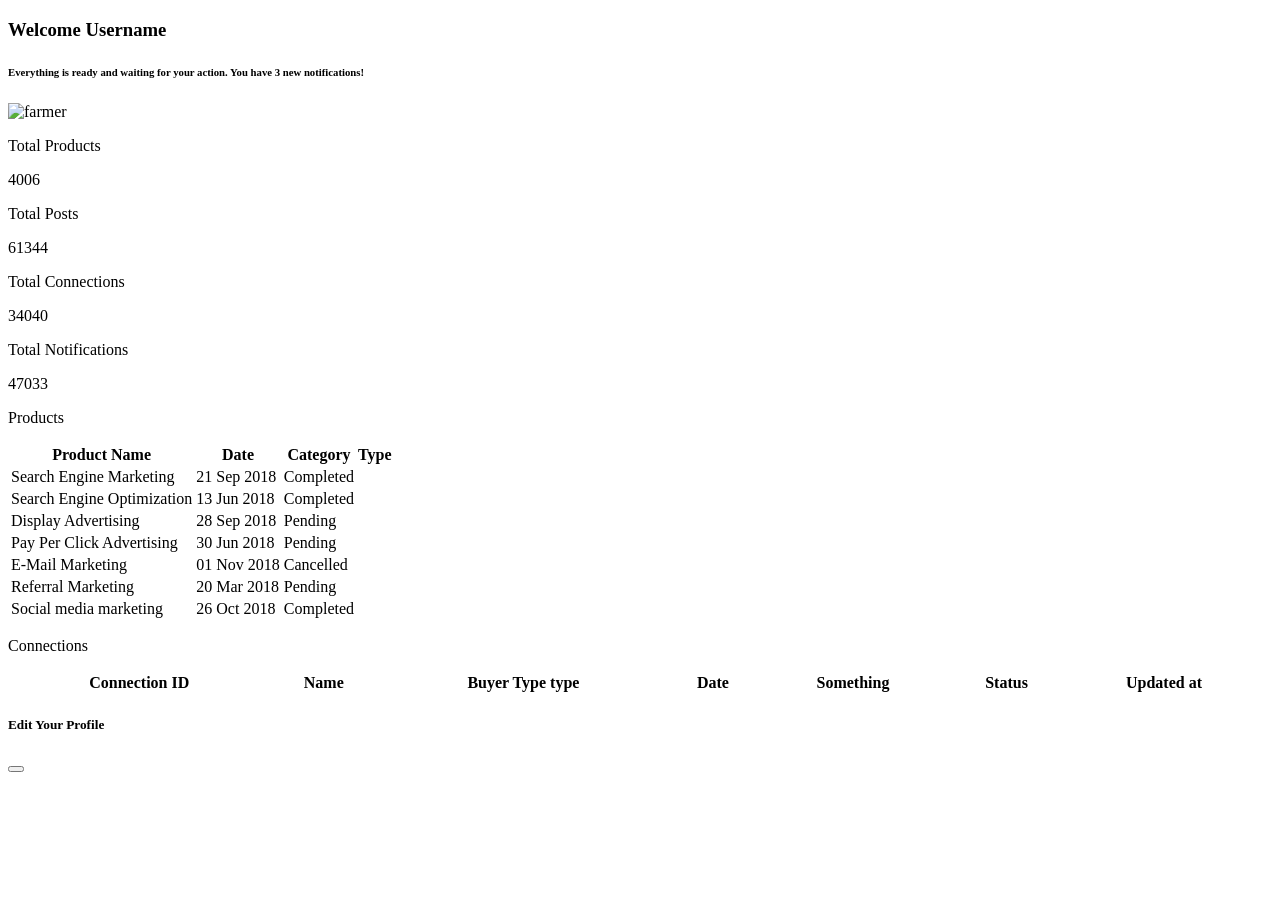
<file: src/main/resources/templates/index.html>
<!DOCTYPE html>
<html lang="en" xmlns:th="http://www.thymeleaf.org" xmlns:sec="https://www.thymeleaf.org/thymeleaf-extras-springsecurity5">

<head th:replace="fragments ::head_html"></head>

<body>
  <div class="container-scroller">

    <nav th:replace="fragments ::topNav"></nav>

    <div class="container-fluid page-body-wrapper">

      <div th:replace="fragments ::notificationsNav"></div>

      <nav th:replace="fragments ::leftNav"></nav>

      <div class="main-panel">

        <div class="content-wrapper">

          <div class="main-panel">

            <div class="content-wrapper">

                <div class="row">
                  <div class="col-md-12 grid-margin">
                    <div class="row">
                      <div class="col-12 col-xl-8 mb-4 mb-xl-0">
                        <h3 class="font-weight-bold">Welcome Username</span></h3>
                        <h6 class="font-weight-normal mb-0">Everything is ready and waiting for your action. You have <span class="text-primary">3 new notifications!</span></h6>
                      </div>
                    </div>
                  </div>
                </div>

                <div class="row">
                  <div class="col-md-6 grid-margin stretch-card">
                      <div class="card tale-bg">
                        <div class="card-people mt-auto">
                          <img th:src="@{/images/dashboard/people.svg}" alt="farmer">
                        </div>
                      </div>
                  </div>
                    <div class="col-md-6 grid-margin transparent">
                      <div class="row">
                        <div class="col-md-6 mb-4 stretch-card transparent">
                          <div class="card card-tale">
                            <div class="card-body">
                              <p class="mb-4">Total Products</p>
                              <p class="fs-30 mb-2">4006</p>
                            </div>
                          </div>
                        </div>
                        <div class="col-md-6 mb-4 stretch-card transparent">
                          <div class="card card-dark-blue">
                            <div class="card-body">
                              <p class="mb-4">Total Posts</p>
                              <p class="fs-30 mb-2">61344</p>
                            </div>
                          </div>
                        </div>
                      </div>
                      <div class="row">
                        <div class="col-md-6 mb-4 mb-lg-0 stretch-card transparent">
                          <div class="card card-light-blue">
                            <div class="card-body">
                              <p class="mb-4">Total Connections</p>
                              <p class="fs-30 mb-2">34040</p>
                            </div>
                          </div>
                        </div>
                        <div class="col-md-6 stretch-card transparent">
                          <div class="card card-light-danger">
                            <div class="card-body">
                              <p class="mb-4">Total Notifications</p>
                              <p class="fs-30 mb-2">47033</p>
                            </div>
                          </div>
                        </div>
                      </div>
                    </div>
                  </div>

                <div class="row">
            <div class="col-md-12 grid-margin stretch-card">
              <div class="card">
                <div class="card-body">
                  <p class="card-title mb-0">Products</p>
                  <div class="table-responsive">
                    <table class="table table-striped table-borderless">
                      <thead>
                        <tr>
                          <th>Product Name</th>
                          <th>Date</th>
                          <th>Category</th>
                          <th>Type</th>
                        </tr>
                      </thead>
                      <tbody>
                        <tr>
                          <td>Search Engine Marketing</td>
                          <td>21 Sep 2018</td>
                          <td class="font-weight-medium"><div class="badge badge-success">Completed</div></td>
                          <td></td>
                        </tr>
                        <tr>
                          <td>Search Engine Optimization</td>
                          <td>13 Jun 2018</td>
                          <td class="font-weight-medium"><div class="badge badge-success">Completed</div></td>
                          <td></td>
                        </tr>
                        <tr>
                          <td>Display Advertising</td>
                          <td>28 Sep 2018</td>
                          <td class="font-weight-medium"><div class="badge badge-warning">Pending</div></td>
                          <td></td>
                        </tr>
                        <tr>
                          <td>Pay Per Click Advertising</td>
                          <td>30 Jun 2018</td>
                          <td class="font-weight-medium"><div class="badge badge-warning">Pending</div></td>
                          <td></td>
                        </tr>
                        <tr>
                          <td>E-Mail Marketing</td>
                          <td>01 Nov 2018</td>
                          <td class="font-weight-medium"><div class="badge badge-danger">Cancelled</div></td>
                          <td></td>
                        </tr>
                        <tr>
                          <td>Referral Marketing</td>
                          <td>20 Mar 2018</td>
                          <td class="font-weight-medium"><div class="badge badge-warning">Pending</div></td>
                          <td></td>
                        </tr>
                        <tr>
                          <td>Social media marketing</td>
                          <td>26 Oct 2018</td>
                          <td class="font-weight-medium"><div class="badge badge-success">Completed</div></td>
                          <td></td>
                        </tr>
                      </tbody>
                    </table>
                  </div>
                </div>
              </div>
            </div>
          </div>

                <div class="row">
                  <div class="col-md-12 grid-margin stretch-card">
                    <div class="card">
                      <div class="card-body">
                        <p class="card-title">Connections</p>
                        <div class="row">
                          <div class="col-12">
                            <div class="table-responsive">
                              <table id="example" class="display expandable-table" style="width:100%">
                                <thead>
                                  <tr>
                                    <th>Connection ID</th>
                                    <th>Name</th>
                                    <th>Buyer Type type</th>
                                    <th>Date</th>
                                    <th>Something</th>
                                    <th>Status</th>
                                    <th>Updated at</th>
                                    <th></th>
                                  </tr>
                                </thead>
                            </table>
                            </div>
                          </div>
                        </div>
                      </div>
                    </div>
                  </div>
                </div>

              </div>

          </div>

        </div>

      </div>

    </div>

  </div>

  <!-- Edit Modal -->
  <div class="modal fade" id="editModal" tabindex="-1">
    <div class="modal-dialog">
      <div class="modal-content">
        <div class="modal-header">
          <h5 class="modal-title">Edit Your Profile</h5>
          <button type="button" class="btn-close" data-bs-dismiss="modal" aria-label="Close"></button>
        </div>
        <div class="modal-body">
<!--          &lt;!&ndash; Floating Labels Form &ndash;&gt;-->
<!--          <form th:action="@{/user/info/(id=${user.id})}" th:object="${user}" method="put" class="row g-3">-->
<!--            <div class="col-md-12">-->
<!--              <div class="form">-->
<!--                <label for="usernameEdit">Username</label>-->
<!--                <input type="text" th:href="*{username}" class="form-control" id="usernameEdit" name="title" required>-->
<!--              </div>-->
<!--            </div>-->
<!--            <div class="col-md-6">-->
<!--              <div class="form">-->
<!--                <label for="phoneEdit">Phone</label>-->
<!--                <input type="text" th:href="*{phone}" class="form-control" id="phoneEdit" name="author" required>-->
<!--              </div>-->
<!--            </div>-->
<!--            <div class="col-md-6">-->
<!--              <div class="form">-->
<!--                <label for="locationEdit">Location</label>-->
<!--                <input type="text" th:href="*{location}" class="form-control" id="locationEdit" name="category" required>-->
<!--              </div>-->
<!--            </div>-->
<!--            <div class="col-md-6">-->
<!--              <div class="form">-->
<!--                <label for="emailEdit">Email</label>-->
<!--                <input type="text" th:href="*{email}" class="form-control" id="emailEdit" name="category" required>-->
<!--              </div>-->
<!--            </div>-->
<!--            <div class="col-md-6">-->
<!--              <div class="form">-->
<!--                <label for="passwordEdit">Password</label>-->
<!--                <input type="text" th:href="*{password}" class="form-control" id="passwordEdit" name="category" required>-->
<!--              </div>-->
<!--            </div>-->
<!--            <div class="modal-footer">-->
<!--              <button type="submit" class="btn btn-success">Update</button>-->
<!--              <button type="button" class="btn btn-secondary" data-bs-dismiss="modal">Cancel</button>-->
<!--            </div>-->
<!--          </form>-->
<!--          &lt;!&ndash; End floating Labels Form &ndash;&gt;-->
        </div>
      </div>
    </div>
  </div>
  <!-- End Edit Modal-->

<footer th:replace="fragments ::footer"></footer>
</body>

</html>
</file>
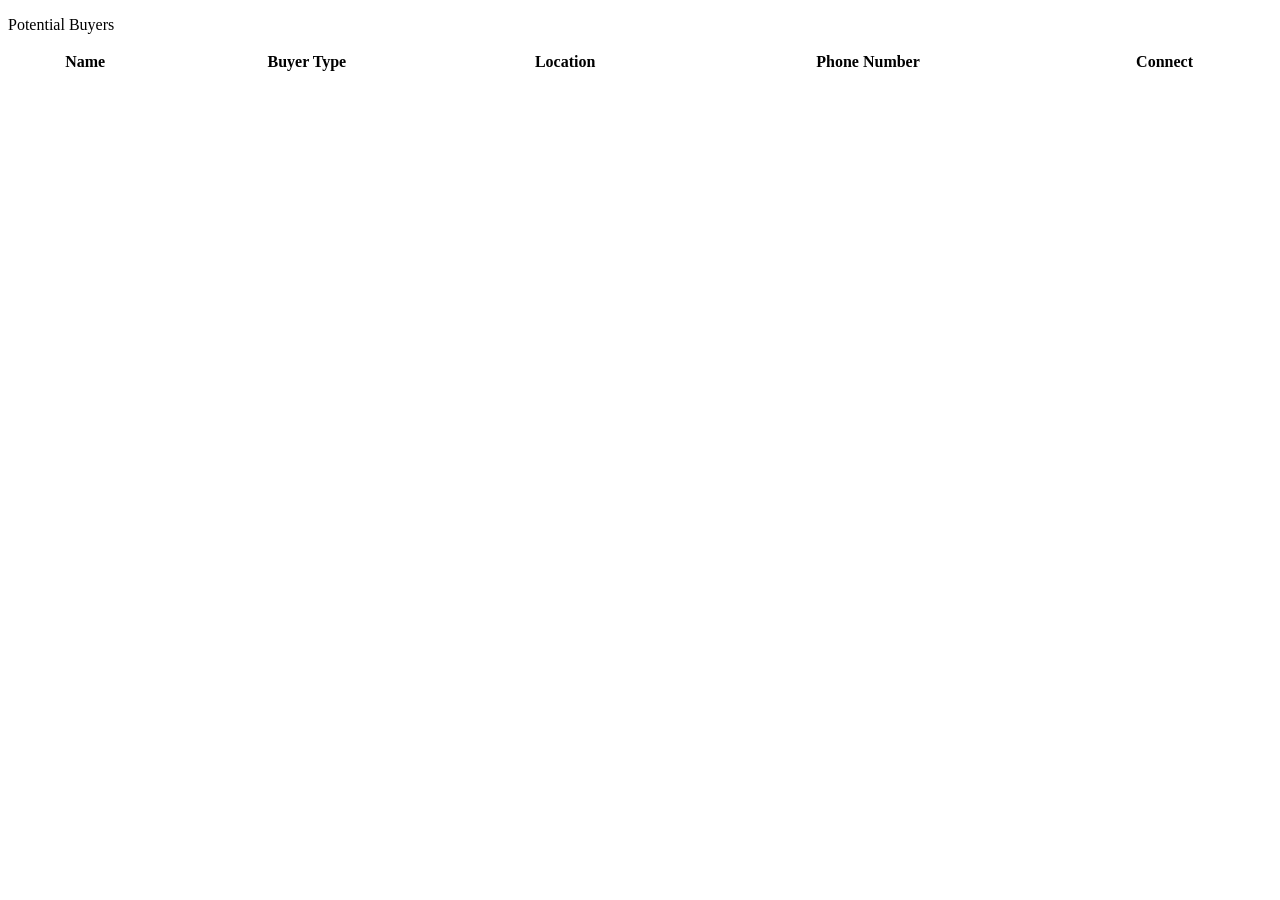
<file: src/main/resources/templates/buyers.html>
<!DOCTYPE html>
<html lang="en" xmlns:th="http://www.thymeleaf.org" xmlns:sec="https://www.thymeleaf.org/thymeleaf-extras-springsecurity5">

<head th:replace="fragments :: head_html"></head>

<body>

    <div class="container-scroller">

        <nav th:replace="topNav"></nav>

        <div class="container-fluid page-body-wrapper">

            <div th:replace="notificationsNav"></div>

            <nav th:replace="fragments :: leftNav"></nav>

            <div class="main-panel">

                <div class="content-wrapper">
                    <div class="row">
                        <div class="col-md-12 grid-margin stretch-card">
                            <div class="card">
                                <div class="card-body">
                                    <p class="card-title">Potential Buyers</p>
                                    <div class="row">
                                        <div class="col-12">
                                            <div class="table-responsive">
                                                <table id="example" class="display expandable-table" style="width:100%">
                                                    <thead>
                                                    <tr>
                                                        <th>Name</th>
                                                        <th>Buyer Type</th>
                                                        <th>Location</th>
                                                        <th>Phone Number</th>
                                                        <th>Connect</th>
                                                    </tr>
                                                    </thead>
                                                </table>
                                            </div>
                                        </div>
                                    </div>
                                </div>
                            </div>
                        </div>
                    </div>
                </div>

            </div>
        </div>
    </div>

<footer th:replace="fragments :: footer"></footer>
</body>
</html>
</file>
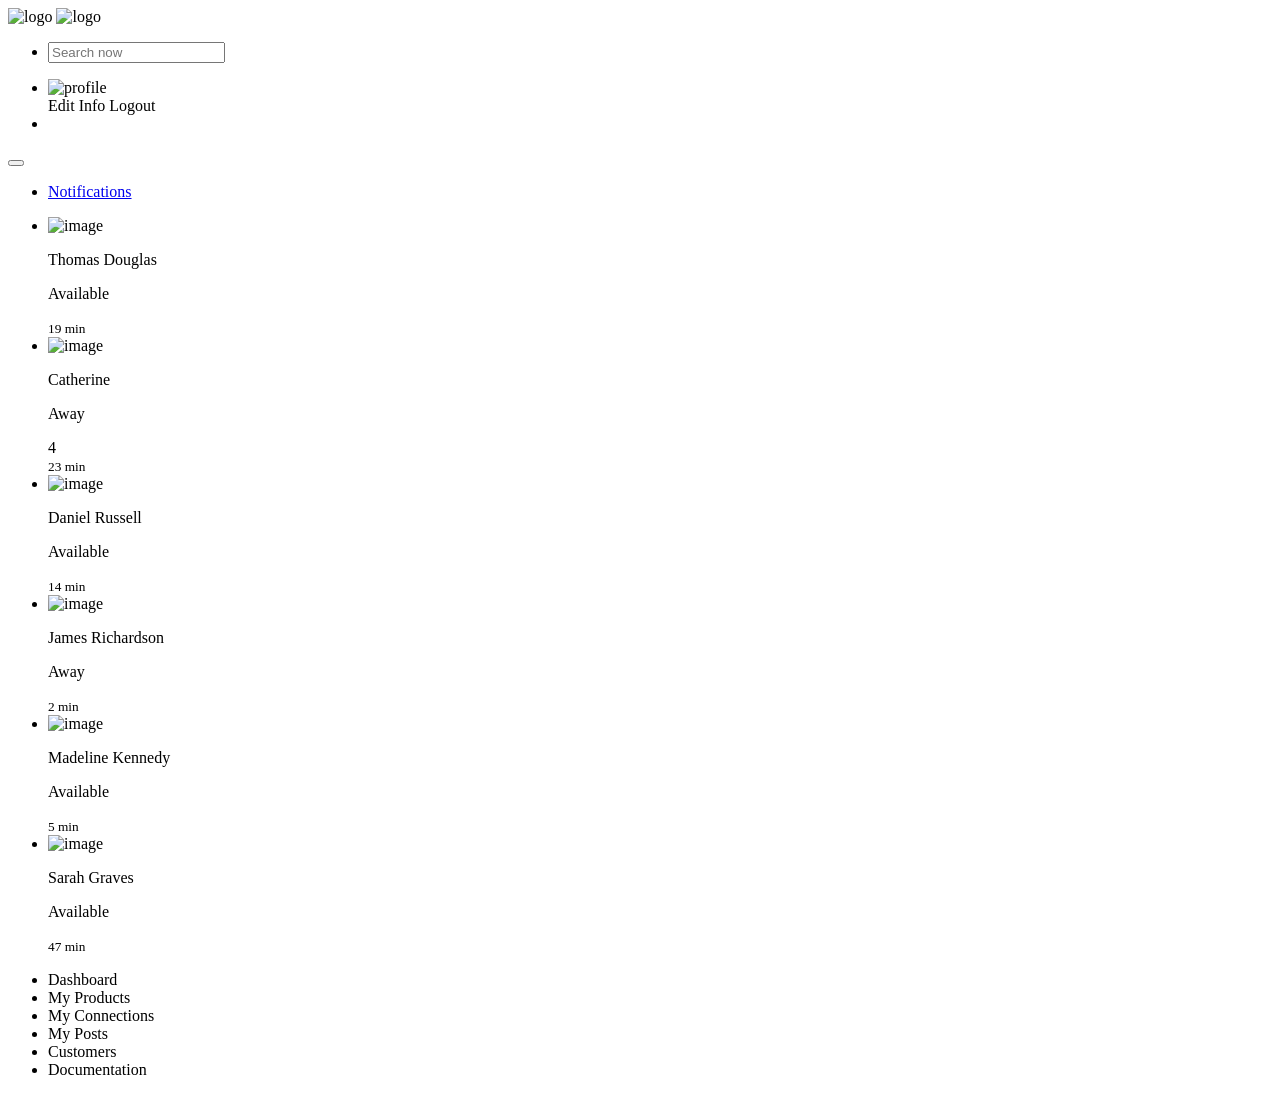
<file: src/main/resources/templates/fragments.html>
<!DOCTYPE html>
<html lang="en" xmlns:th="http://www.thymeleaf.org">
<head th:fragment="head_html">
  <!-- Required meta tags -->
  <meta charset="utf-8">
  <meta name="viewport" content="width=device-width, initial-scale=1, shrink-to-fit=no">
  <title>Farm Smart</title>
  <!-- plugins:css -->
  <link rel="stylesheet" th:href="@{/css/feather.css}">
  <link rel="stylesheet" th:href="@{/css/themify-icons.css}">
  <link rel="stylesheet" th:href="@{/css/vendor.bundle.base.css}">
  <!-- endinject -->
  <!-- Plugin css for this page -->
  <link rel="stylesheet" th:href="@{/css/dataTables.bootstrap4.css}">
  <link rel="stylesheet" th:href="@{/css/themify-icons.css}">
  <link rel="stylesheet" type="text/css" th:href="@{/js/select.dataTables.min.css}">
  <!-- End plugin css for this page -->
  <!-- inject:css -->
  <link rel="stylesheet" th:href="@{/css/vertical-layout-light/style.css}">
  <!-- endinject -->
  <link rel="shortcut icon" th:href="@{/images/favicon2.png}" />
</head>
<body>

<!-- Top Nav -->
  <nav class="navbar col-lg-12 col-12 p-0 fixed-top d-flex flex-row" th:fragment="topNav">
  <div class="text-center navbar-brand-wrapper d-flex align-items-center justify-content-center">
    <a class="navbar-brand brand-logo mr-5" th:href="@{/index.html}"><img th:src="@{/images/logo.png}" class="mr-2" alt="logo"/></a>
    <a class="navbar-brand brand-logo-mini" th:href="@{/index.html}"><img th:src="@{/images/favicon2.png}" alt="logo"/></a>
  </div>
  <div class="navbar-menu-wrapper d-flex align-items-center justify-content-end">
    <!-- <button class="navbar-toggler navbar-toggler align-self-center" type="button" data-toggle="minimize">
      <span class="icon-menu"></span>
    </button> -->
    <ul class="navbar-nav mr-lg-2">
      <li class="nav-item nav-search d-none d-lg-block">
        <div class="input-group">
          <div class="input-group-prepend hover-cursor" id="navbar-search-icon">
                <span class="input-group-text" id="search">
                  <i class="icon-search"></i>
                </span>
          </div>
          <input type="text" class="form-control" id="navbar-search-input" placeholder="Search now" aria-label="search" aria-describedby="search">
        </div>
      </li>
    </ul>
    <ul class="navbar-nav navbar-nav-right">
      <li class="nav-item nav-profile dropdown">
        <a class="nav-link dropdown-toggle" th:href="@{/#}" data-toggle="dropdown" id="profileDropdown">
          <img th:src="@{/images/faces/face28.jpg}" alt="profile"/>
        </a>
        <div class="dropdown-menu dropdown-menu-right navbar-dropdown" aria-labelledby="profileDropdown">
          <a class="dropdown-item" th:href="@{/user/info/edit/{id} (id=${user.id})}" id="editButton">
            Edit Info
          </a>
          <a class="dropdown-item">
            <i class="ti-power-off text-primary"></i>
            Logout
          </a>
        </div>
      </li>
      <li class="nav-item nav-settings d-none d-lg-flex">
        <a class="nav-link" href="#">
          <i class="icon-ellipsis"></i>
        </a>
      </li>
    </ul>
    <button class="navbar-toggler navbar-toggler-right d-lg-none align-self-center" type="button" data-toggle="offcanvas">
      <span class="icon-menu"></span>
    </button>
  </div>
</nav>

<!-- Notifications Nav -->
  <div id="right-sidebar" class="settings-panel" th:fragment="notificationNav">
  <ul class="nav nav-tabs border-top" id="setting-panel" role="tablist">
    <li class="nav-item">
      <a class="nav-link" id="chats-tab" data-toggle="tab" href="#" role="tab" aria-controls="chats-section">Notifications</a>
    </li>
  </ul>
  <div class="tab-content" id="setting-content">
    <div class="tab-pane fade show active scroll-wrapper" id="todo-section" role="tabpanel" aria-labelledby="todo-section">
      <ul class="chat-list">
        <li class="list active">
          <div class="profile"><img th:src="@{/images/faces/face1.jpg}" alt="image"><span class="online"></span></div>
          <div class="info">
            <p>Thomas Douglas</p>
            <p>Available</p>
          </div>
          <small class="text-muted my-auto">19 min</small>
        </li>
        <li class="list">
          <div class="profile"><img th:src="@{/images/faces/face2.jpg}" alt="image"><span class="offline"></span></div>
          <div class="info">
            <div class="wrapper d-flex">
              <p>Catherine</p>
            </div>
            <p>Away</p>
          </div>
          <div class="badge badge-success badge-pill my-auto mx-2">4</div>
          <small class="text-muted my-auto">23 min</small>
        </li>
        <li class="list">
          <div class="profile"><img th:src="@{/images/faces/face3.jpg}" alt="image"><span class="online"></span></div>
          <div class="info">
            <p>Daniel Russell</p>
            <p>Available</p>
          </div>
          <small class="text-muted my-auto">14 min</small>
        </li>
        <li class="list">
          <div class="profile"><img th:src="@{/images/faces/face4.jpg}" alt="image"><span class="offline"></span></div>
          <div class="info">
            <p>James Richardson</p>
            <p>Away</p>
          </div>
          <small class="text-muted my-auto">2 min</small>
        </li>
        <li class="list">
          <div class="profile"><img th:src="@{/images/faces/face5.jpg}" alt="image"><span class="online"></span></div>
          <div class="info">
            <p>Madeline Kennedy</p>
            <p>Available</p>
          </div>
          <small class="text-muted my-auto">5 min</small>
        </li>
        <li class="list">
          <div class="profile"><img th:src="@{/images/faces/face6.jpg}" alt="image"><span class="online"></span></div>
          <div class="info">
            <p>Sarah Graves</p>
            <p>Available</p>
          </div>
          <small class="text-muted my-auto">47 min</small>
        </li>
      </ul>
    </div>

    <!-- chat tab ends -->
  </div>
</div>

<!-- Left Nav -->
  <nav class="sidebar sidebar-offcanvas" id="sidebar" th:fragment="leftNav">
  <ul class="nav">
    <li class="nav-item">
      <a class="nav-link" th:href="@{/index.html}">
        <span class="menu-title">Dashboard</span>
      </a>
    </li>
    <li class="nav-item">
      <a class="nav-link" th:href="@{/#}">
        <span class="menu-title">My Products</span>
      </a>
    </li>
    <li class="nav-item">
      <a class="nav-link" th:href="@{/#}">
        <span class="menu-title">My Connections</span>
      </a>
    </li>
    <li class="nav-item">
      <a class="nav-link" th:href="@{/#}">
        <span class="menu-title">My Posts</span>
      </a>
    </li>
    <li class="nav-item">
      <a class="nav-link" th:href="@{/#}">
        <span class="menu-title">Customers</span>
      </a>
    </li>
    <li class="nav-item">
      <a class="nav-link" th:href="@{/#}">
        <span class="menu-title">Documentation</span>
      </a>
    </li>
    <!-- <li class="nav-item">
      <a class="nav-link" data-toggle="collapse" href="#ui-basic" aria-expanded="false" aria-controls="ui-basic">
        <i class="icon-layout menu-icon"></i>
        <span class="menu-title">UI Elements</span>
        <i class="menu-arrow"></i>
      </a>
      <div class="collapse" id="ui-basic">
        <ul class="nav flex-column sub-menu">
          <li class="nav-item"> <a class="nav-link" href="pages/ui-features/buttons.html">Buttons</a></li>
          <li class="nav-item"> <a class="nav-link" href="pages/ui-features/dropdowns.html">Dropdowns</a></li>
          <li class="nav-item"> <a class="nav-link" href="pages/ui-features/typography.html">Typography</a></li>
        </ul>
      </div>
    </li>
    <li class="nav-item">
      <a class="nav-link" data-toggle="collapse" href="#form-elements" aria-expanded="false" aria-controls="form-elements">
        <i class="icon-columns menu-icon"></i>
        <span class="menu-title">Form elements</span>
        <i class="menu-arrow"></i>
      </a>
      <div class="collapse" id="form-elements">
        <ul class="nav flex-column sub-menu">
          <li class="nav-item"><a class="nav-link" href="pages/forms/basic_elements.html">Basic Elements</a></li>
        </ul>
      </div>
    </li>
    <li class="nav-item">
      <a class="nav-link" data-toggle="collapse" href="#charts" aria-expanded="false" aria-controls="charts">
        <i class="icon-bar-graph menu-icon"></i>
        <span class="menu-title">Charts</span>
        <i class="menu-arrow"></i>
      </a>
      <div class="collapse" id="charts">
        <ul class="nav flex-column sub-menu">
          <li class="nav-item"> <a class="nav-link" href="pages/charts/chartjs.html">ChartJs</a></li>
        </ul>
      </div>
    </li>
    <li class="nav-item">
      <a class="nav-link" data-toggle="collapse" href="#tables" aria-expanded="false" aria-controls="tables">
        <i class="icon-grid-2 menu-icon"></i>
        <span class="menu-title">Tables</span>
        <i class="menu-arrow"></i>
      </a>
      <div class="collapse" id="tables">
        <ul class="nav flex-column sub-menu">
          <li class="nav-item"> <a class="nav-link" href="pages/tables/basic-table.html">Basic table</a></li>
        </ul>
      </div>
    </li>
    <li class="nav-item">
      <a class="nav-link" data-toggle="collapse" href="#icons" aria-expanded="false" aria-controls="icons">
        <i class="icon-contract menu-icon"></i>
        <span class="menu-title">Icons</span>
        <i class="menu-arrow"></i>
      </a>
      <div class="collapse" id="icons">
        <ul class="nav flex-column sub-menu">
          <li class="nav-item"> <a class="nav-link" href="pages/icons/mdi.html">Mdi icons</a></li>
        </ul>
      </div>
    </li>
    <li class="nav-item">
      <a class="nav-link" data-toggle="collapse" href="#auth" aria-expanded="false" aria-controls="auth">
        <i class="icon-head menu-icon"></i>
        <span class="menu-title">User Pages</span>
        <i class="menu-arrow"></i>
      </a>
      <div class="collapse" id="auth">
        <ul class="nav flex-column sub-menu">
          <li class="nav-item"> <a class="nav-link" href="pages/samples/sign_in.html"> Login </a></li>
          <li class="nav-item"> <a class="nav-link" href="pages/samples/register.html"> Register </a></li>
        </ul>
      </div>
    </li>
    <li class="nav-item">
      <a class="nav-link" data-toggle="collapse" href="#error" aria-expanded="false" aria-controls="error">
        <i class="icon-ban menu-icon"></i>
        <span class="menu-title">Error pages</span>
        <i class="menu-arrow"></i>
      </a>
      <div class="collapse" id="error">
        <ul class="nav flex-column sub-menu">
          <li class="nav-item"> <a class="nav-link" href="pages/samples/error-404.html"> 404 </a></li>
          <li class="nav-item"> <a class="nav-link" href="pages/samples/error-500.html"> 500 </a></li>
        </ul>
      </div>
    </li>
    <li class="nav-item">
      <a class="nav-link" href="pages/documentation/documentation.html">
        <i class="icon-paper menu-icon"></i>
        <span class="menu-title">Documentation</span>
      </a>
    </li> -->
  </ul>
</nav>

  <div th:fragment="footer">
  <!-- plugins:js -->
  <script th:src="@{/js/vendor.bundle.base.js}"></script>
  <!-- endinject -->
  <!-- Plugin js for this page -->
  <script th:src="@{/js/Chart.min.js}"></script>
  <script th:src="@{/js/jquery.dataTables.js}"></script>
  <script th:src="@{/js/dataTables.bootstrap4.js}"></script>
  <script th:src="@{/js/dataTables.select.min.js}"></script>

  <!-- End plugin js for this page -->
  <!-- inject:js -->
  <script th:src="@{/js/off-canvas.js}"></script>
  <script th:src="@{/js/hoverable-collapse.js}"></script>
  <script th:src="@{/js/template.js}"></script>
  <script th:src="@{/js/settings.js}"></script>
  <script th:src="@{/js/todolist.js}"></script>
  <!-- endinject -->
  <!-- Custom js for this page-->
  <script th:src="@{/js/dashboard.js}"></script>
  <script th:src="@{/js/Chart.roundedBarCharts.js}"></script>
  <!-- End custom js for this page-->
</div>
</body>
</html>
</file>
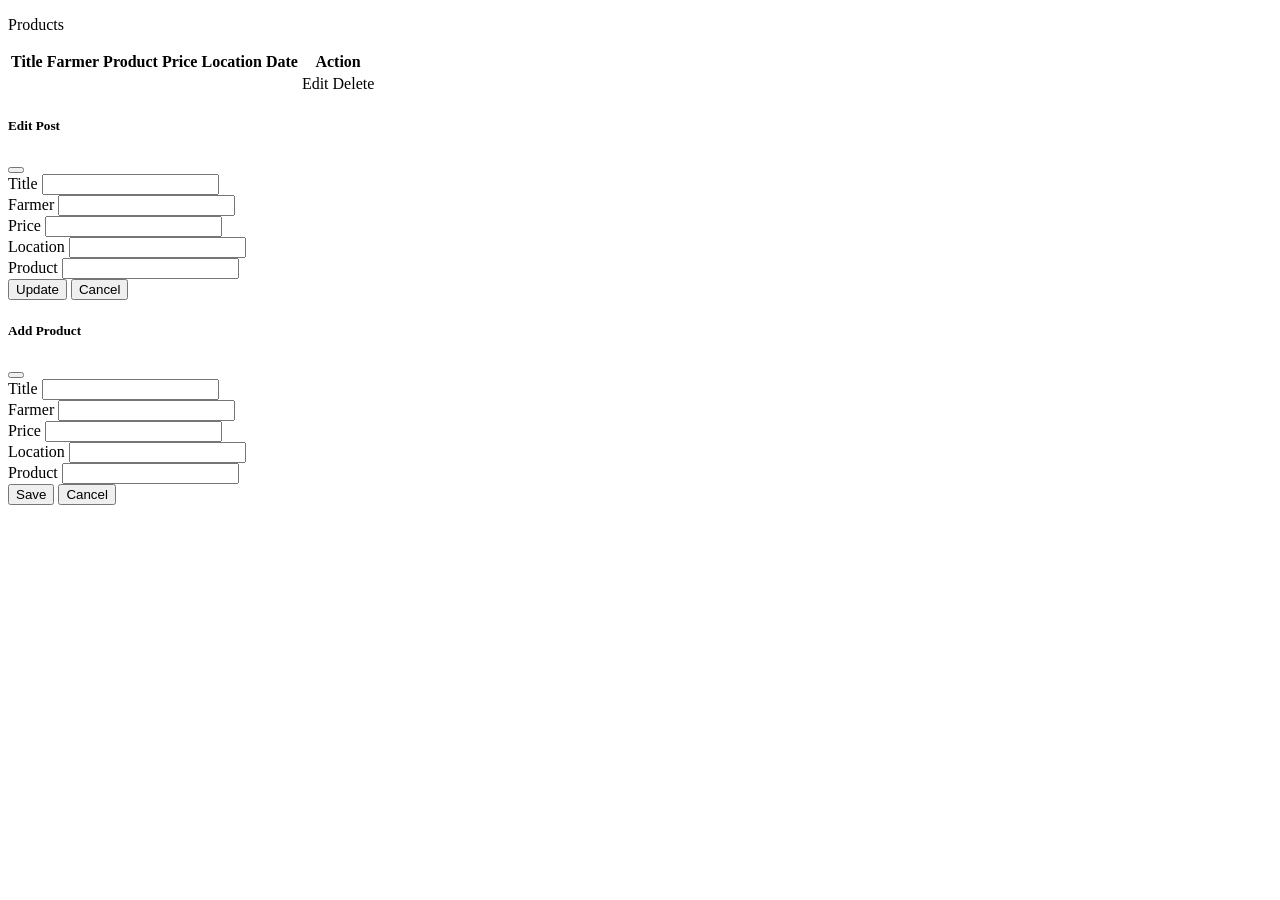
<file: src/main/resources/templates/my_posts.html>
<!DOCTYPE html>
<html lang="en" xmlns:th="http://www.thymeleaf.org" xmlns:sec="https://www.thymeleaf.org/thymeleaf-extras-springsecurity5">

<head th:replace="fragments :: head_html"></head>

<body>
    <div class="container-scroller">

      <nav th:replace="topNav"></nav>

        <div class="container-fluid page-body-wrapper">

            <div th:replace="notificationsNav"></div>

            <nav th:replace="fragments :: leftNav"></nav>

            <div class="main-panel">

                <div class="content-wrapper">

                    <div class="row">
                        <div class="col-md-12 grid-margin stretch-card">
                            <div class="card">
                                <div class="card-body">
                                    <p class="card-title mb-0">Products</p>
                                    <div class="table-responsive">
                                        <table class="table table-striped table-borderless">
                                            <thead>
                                            <tr>
                                                <th>Title</th>
                                                <th>Farmer</th>
                                                <th>Product</th>
                                                <th>Price</th>
                                                <th>Location</th>
                                                <th>Date</th>
                                                <th>Action</th>
                                            </tr>
                                            </thead>
                                            <tbody>
                                            <tr th:each="post: ${post}">
                                                <td th:text="${post.title}"></td>
                                                <td th:text="${post.farmer}"></td>
                                                <td th:text="${post.product}"></td>
                                                <td th:text="${post.price}"></td>
                                                <td th:text="${post.location}"></td>
                                                <td th:text="${post.createdAt}"></td>
                                                <td>
                                                    <div class="btn-group" role="group" aria-label="Basic mixed styles example">
                                                        <a th:href="@{/my_posts/edit/{id} (id=${post.id})}" class="btn btn-warning" id="edit">Edit</a>
                                                        <a th:href="@{/my_posts/{id} (id=${post.id})}" class="btn btn-danger" id="delete">Delete</a>
                                                    </div>
                                                </td>
                                            </tr>
                                            </tbody>
                                        </table>
                                    </div>
                                </div>
                            </div>
                        </div>
                    </div>

                </div>

            </div>

        </div>

    </div>
    <!-- Edit Modal -->
    <div class="modal fade" id="editModal" tabindex="-1">
        <div class="modal-dialog">
            <div class="modal-content">
                <div class="modal-header">
                    <h5 class="modal-title">Edit Post</h5>
                    <button type="button" class="btn-close" data-bs-dismiss="modal" aria-label="Close"></button>
                </div>
                <div class="modal-body">
                    <!-- Floating Labels Form -->
                    <form th:action="@{/my_posts/{id} (id=${post.id})}" th:object="${post}" method="post" class="row g-3">
                        <div class="col-md-12">
                            <div class="form">
                                <label for="titleEdit">Title</label>
                                <input type="text" th:href="*{title}" class="form-control" id="titleEdit" name="title" required>
                            </div>
                        </div>
                        <div class="col-md-6">
                            <div class="form">
                                <label for="farmerEdit">Farmer</label>
                                <input type="text" th:href="*{farmer}" class="form-control" id="farmerEdit" name="author" required>
                            </div>
                        </div>
                        <div class="col-md-6">
                            <div class="form">
                                <label for="priceEdit">Price</label>
                                <input type="text" th:href="*{price}" class="form-control" id="priceEdit" name="category" required>
                            </div>
                        </div>
                        <div class="col-md-6">
                            <div class="form">
                                <label for="locationEdit">Location</label>
                                <input type="text" th:href="*location}" class="form-control" id="locationEdit" name="category" required>
                            </div>
                        </div>
                        <div class="col-md-6">
                            <div class="form">
                                <label for="productEdit">Product</label>
                                <input type="text" th:href="*{product}" class="form-control" id="productEdit" name="category" required>
                            </div>
                        </div>
                        <div class="modal-footer">
                            <button type="submit" class="btn btn-success">Update</button>
                            <button type="button" class="btn btn-secondary" data-bs-dismiss="modal">Cancel</button>
                        </div>
                    </form>
                    <!-- End floating Labels Form -->
                </div>
            </div>
        </div>
    </div>
    <!-- End Edit Modal-->

    <!-- Add Modal -->
    <div class="modal fade" id="addModal" tabindex="-1">
        <div class="modal-dialog">
            <div class="modal-content">
                <div class="modal-header">
                    <h5 class="modal-title">Add Product</h5>
                    <button type="button" class="btn-close" data-bs-dismiss="modal" aria-label="Close"></button>
                </div>
                <div class="modal-body">
                    <!-- Floating Labels Form -->
                    <form th:action="@{/my_posts}" th:object="${post}" method="post" class="row g-3">
                        <div class="col-md-12">
                            <div class="col-md-12">
                                <div class="form">
                                    <label for="title">Title</label>
                                    <input type="text" th:href="*{title}" class="form-control" id="title" name="title" required>
                                </div>
                            </div>
                            <div class="col-md-6">
                                <div class="form">
                                    <label for="farmer">Farmer</label>
                                    <input type="text" th:href="*{farmer}" class="form-control" id="farmer" name="author" required>
                                </div>
                            </div>
                            <div class="col-md-6">
                                <div class="form">
                                    <label for="price">Price</label>
                                    <input type="text" th:href="*{price}" class="form-control" id="price" name="category" required>
                                </div>
                            </div>
                            <div class="col-md-6">
                                <div class="form">
                                    <label for="location">Location</label>
                                    <input type="text" th:href="*location}" class="form-control" id="location" name="category" required>
                                </div>
                            </div>
                            <div class="col-md-6">
                                <div class="form">
                                    <label for="product">Product</label>
                                    <input type="text" th:href="*{product}" class="form-control" id="product" name="category" required>
                                </div>
                            </div>
                            <div class="modal-footer">
                                <button type="submit" class="btn btn-success">Save</button>
                                <button type="button" class="btn btn-secondary" data-bs-dismiss="modal">Cancel</button>
                            </div>
                        </div>
                    </form>
                    <!-- End floating Labels Form -->
                </div>
            </div>
        </div>
    </div>
<!-- End Add Modal-->

<footer th:replace="fragments :: footer"></footer>
</body>
</html>
</file>
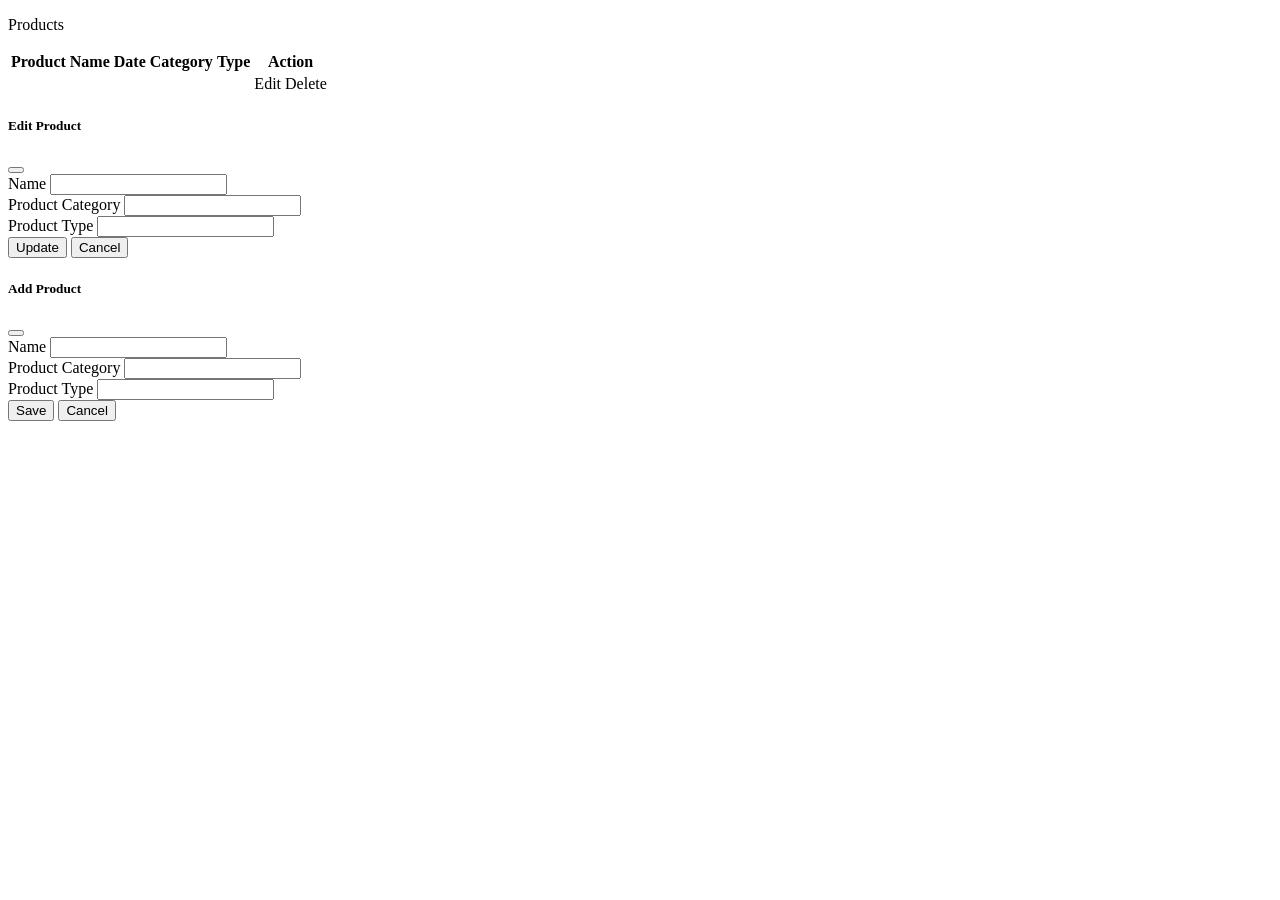
<file: src/main/resources/templates/my_products.html>
<!DOCTYPE html>
<html lang="en" xmlns:th="http://www.thymeleaf.org" xmlns:sec="https://www.thymeleaf.org/thymeleaf-extras-springsecurity5">

<head th:replace="fragments :: head_html"></head>

<body>

    <div class="container-scroller">

        <nav th:replace="topNav"></nav>

        <div class="container-fluid page-body-wrapper">

            <div th:replace="notificationsNav"></div>

            <nav th:replace="fragments :: leftNav"></nav>

            <div class="main-panel">

                <div class="content-wrapper">

                    <div class="row">
                        <div class="col-md-12 grid-margin stretch-card">
                            <div class="card">
                                <div class="card-body">
                                    <p class="card-title mb-0">Products</p>
                                    <div class="table-responsive">
                                        <table class="table table-striped table-borderless">
                                            <thead>
                                            <tr>
                                                <th>Product Name</th>
                                                <th>Date</th>
                                                <th>Category</th>
                                                <th>Type</th>
                                                <th>Action</th>
                                            </tr>
                                            </thead>
                                            <tbody>
                                            <tr th:each="product: ${product}">
                                                <td th:text="${product.name}"></td>
                                                <td th:text="${product.farmerID}"></td>
                                                <td th:text="${product.productCategory}"></td>
                                                <td th:text="${product.productType}"></td>
                                                <td>
                                                    <div class="btn-group" role="group" aria-label="Basic mixed styles example">
                                                        <a th:href="@{/my_products/edit/{id} (id=${product.id})}" class="btn btn-warning" id="edit">Edit</a>
                                                        <a th:href="@{/my_products/{id} (id=${product.id})}" class="btn btn-danger" id="delete">Delete</a>
                                                    </div>
                                                </td>
                                            </tr>
                                            </tbody>
                                        </table>
                                    </div>
                                </div>
                            </div>
                        </div>
                    </div>

                </div>

            </div>

        </div>

    </div>

<!-- Edit Modal -->
    <div class="modal fade" id="editModal" tabindex="-1">
    <div class="modal-dialog">
        <div class="modal-content">
            <div class="modal-header">
                <h5 class="modal-title">Edit Product</h5>
                <button type="button" class="btn-close" data-bs-dismiss="modal" aria-label="Close"></button>
            </div>
            <div class="modal-body">
                <!-- Floating Labels Form -->
                <form th:action="@{/my_products/{id} (id=${product.id})}" th:object="${product}" method="post" class="row g-3">
                    <div class="col-md-12">
                        <div class="form">
                            <label for="titleEdit">Name</label>
                            <input type="text" th:href="*{name}" class="form-control" id="titleEdit" name="title" required>
                        </div>
                    </div>
                    <div class="col-md-6">
                        <div class="form">
                            <label for="authorEdit">Product Category</label>
                            <input type="text" th:href="*{productCategory}" class="form-control" id="authorEdit" name="author" required>
                        </div>
                    </div>
                    <div class="col-md-6">
                        <div class="form">
                            <label for="categoryEdit">Product Type</label>
                            <input type="text" th:href="*{productType}" class="form-control" id="categoryEdit" name="category" required>
                        </div>
                    </div>
                    <div class="modal-footer">
                        <button type="submit" class="btn btn-success">Update</button>
                        <button type="button" class="btn btn-secondary" data-bs-dismiss="modal">Cancel</button>
                    </div>
                </form>
                <!-- End floating Labels Form -->
            </div>
        </div>
    </div>
</div>
<!-- End Edit Modal-->

<!-- Add Modal -->
    <div class="modal fade" id="addModal" tabindex="-1">
    <div class="modal-dialog">
        <div class="modal-content">
            <div class="modal-header">
                <h5 class="modal-title">Add Product</h5>
                <button type="button" class="btn-close" data-bs-dismiss="modal" aria-label="Close"></button>
            </div>
            <div class="modal-body">
                <!-- Floating Labels Form -->
                <form th:action="@{/my_products}" th:object="${product}" method="post" class="row g-3">
                    <div class="col-md-12">
                        <div class="form">
                            <label for="title">Name</label>
                            <input type="text" th:field="*{name}" class="form-control" id="title" name="title" required>
                        </div>
                    </div>
                    <div class="col-md-6">
                        <div class="form">
                            <label for="author">Product Category</label>
                            <input type="text" th:href="*{productCategory}" class="form-control" id="author" name="author" required>
                        </div>
                    </div>
                    <div class="col-md-6">
                        <div class="form">
                            <label for="category">Product Type</label>
                            <input type="text" th:href="*{productType}" class="form-control" id="category" name="category" required>
                        </div>
                    </div>
                    <div class="modal-footer">
                        <button type="submit" class="btn btn-success">Save</button>
                        <button type="button" class="btn btn-secondary" data-bs-dismiss="modal">Cancel</button>
                    </div>
                </form>
                <!-- End floating Labels Form -->
            </div>
        </div>
    </div>
</div>
<!-- End Add Modal-->

<footer th:replace="fragments :: footer"></footer>
</body>
</html>
</file>
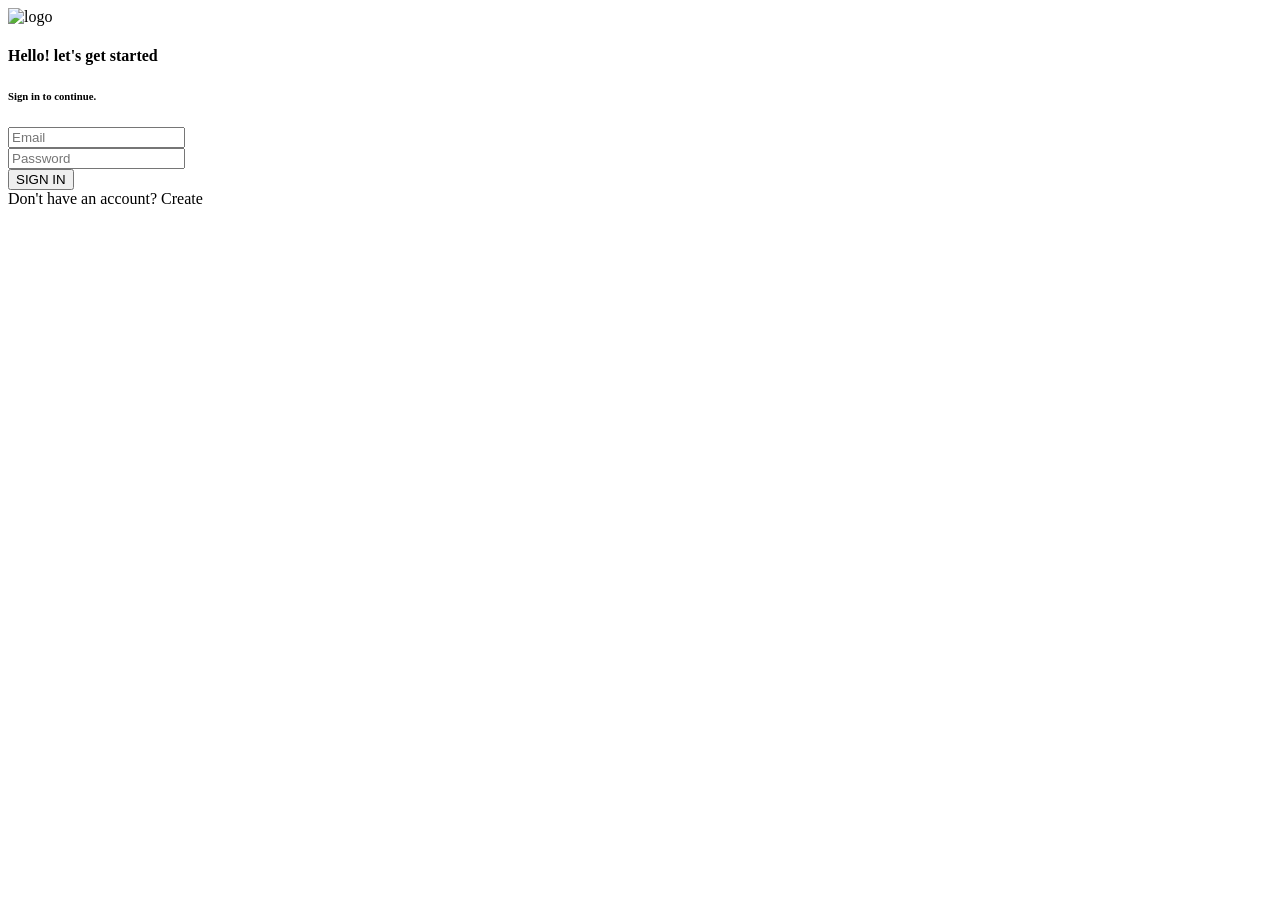
<file: src/main/resources/templates/sign_in.html>
<!DOCTYPE html>
<html lang="en" xmlns:th="http://www.thymeleaf.org">

<head th:replace="fragments :: head_html">

<body>
  <div class="container-scroller">
    <div class="container-fluid page-body-wrapper full-page-wrapper">
      <div class="content-wrapper d-flex align-items-center auth px-0">
        <div class="row w-100 mx-0">
          <div class="col-lg-4 mx-auto">
            <div class="auth-form-light text-left py-5 px-4 px-sm-5">
              <div class="brand-logo d-flex justify-content-center">
                <img th:src="@{/images/logo.png}" alt="logo" width="1200px">
              </div>
              <h4>Hello! let's get started</h4>
              <h6 class="font-weight-light">Sign in to continue.</h6>
              <form class="pt-3" th:action="@{/login}" method="post">
                <div class="form-group">
                  <input type="email" name="username" class="form-control form-control-lg" id="exampleInputEmail1" placeholder="Email">
                </div>
                <div class="form-group">
                  <input type="hidden" name="${_csrf.parameterName}" value="${_csrf.token}" />
                  <input type="password" name="password" class="form-control form-control-lg" id="exampleInputPassword1" placeholder="Password">
                </div>
                <div class="mt-3">
                  <button type="submit" class="btn btn-block btn-primary btn-sm font-weight-medium auth-form-btn" >SIGN IN </button>
                </div>
                <div class="text-center mt-4 font-weight-light">
                  Don't have an account? <a th:href="@{/user/register}" class="text-primary">Create</a>
                </div>
              </form>
            </div>
          </div>
        </div>
      </div>
      <!-- content-wrapper ends -->
    </div>
    <!-- page-body-wrapper ends -->
  </div>
  <!-- container-scroller -->
  <!-- plugins:js -->
  <script th:src="@{/js/vendor.bundle.base.js}"></script>
  <!-- endinject -->
  <!-- Plugin js for this page -->
  <!-- End plugin js for this page -->
  <!-- inject:js -->
  <script th:src="@{/js/off-canvas.js}"></script>
  <script th:src="@{/js/hoverable-collapse.js}"></script>
  <script th:src="@{/js/template.js}"></script>
  <script th:src="@{/js/settings.js}"></script>
  <script th:src="@{/js/todolist.js}"></script>
  <!-- endinject -->
</body>

</html>
</file>
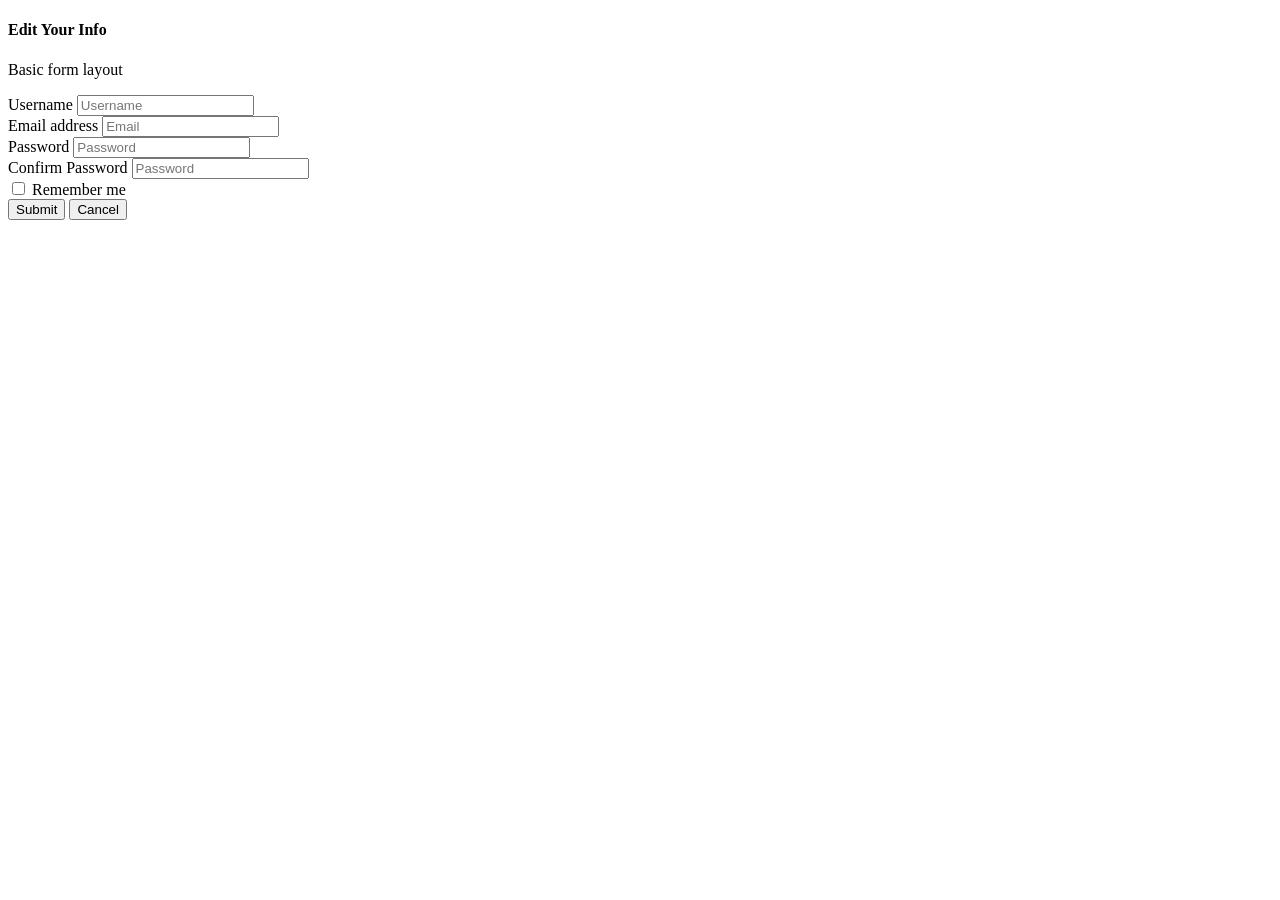
<file: src/main/resources/templates/user_info.html>
<!DOCTYPE html>
<html lang="en" xmlns:th="http://www.thymeleaf.org" xmlns:sec="https://www.thymeleaf.org/thymeleaf-extras-springsecurity5">

<head th:replace="fragments :: head_html"></head>

<body>

<div class="container-scroller">

    <nav th:replace="topNav"></nav>

    <div class="container-fluid page-body-wrapper">

        <div th:replace="notificationsNav"></div>

        <nav th:replace="fragments :: leftNav"></nav>

        <div class="main-panel">

            <div class="content-wrapper">

                <div class="row">
                    <div class="col-md-6 grid-margin stretch-card">
                        <div class="card">
                            <div class="card-body">
                                <h4 class="card-title">Edit Your Info</h4>
                                <p class="card-description">
                                    Basic form layout
                                </p>
                                <form class="forms-sample" th:action="@{/user/info} (id=${user.id})" th:object="${user}" method="post">
                                    <div class="form-group">
                                        <label for="exampleInputUsername1">Username</label>
                                        <input type="text" class="form-control" id="exampleInputUsername1" placeholder="Username">
                                    </div>
                                    <div class="form-group">
                                        <label for="exampleInputEmail1">Email address</label>
                                        <input type="email" class="form-control" id="exampleInputEmail1" placeholder="Email">
                                    </div>
                                    <div class="form-group">
                                        <label for="exampleInputPassword1">Password</label>
                                        <input type="password" class="form-control" id="exampleInputPassword1" placeholder="Password">
                                    </div>
                                    <div class="form-group">
                                        <label for="exampleInputConfirmPassword1">Confirm Password</label>
                                        <input type="password" class="form-control" id="exampleInputConfirmPassword1" placeholder="Password">
                                    </div>
                                    <div class="form-check form-check-flat form-check-primary">
                                        <label class="form-check-label">
                                            <input type="checkbox" class="form-check-input">
                                            Remember me
                                        </label>
                                    </div>
                                    <button type="submit" class="btn btn-primary mr-2">Submit</button>
                                    <button class="btn btn-light">Cancel</button>
                                </form>
                            </div>
                        </div>
                    </div>
                </div>
            </div>
        </div>
    </div>
</div>

<footer th:replace="fragments :: footer"></footer>
</body>
</html>
</file>
